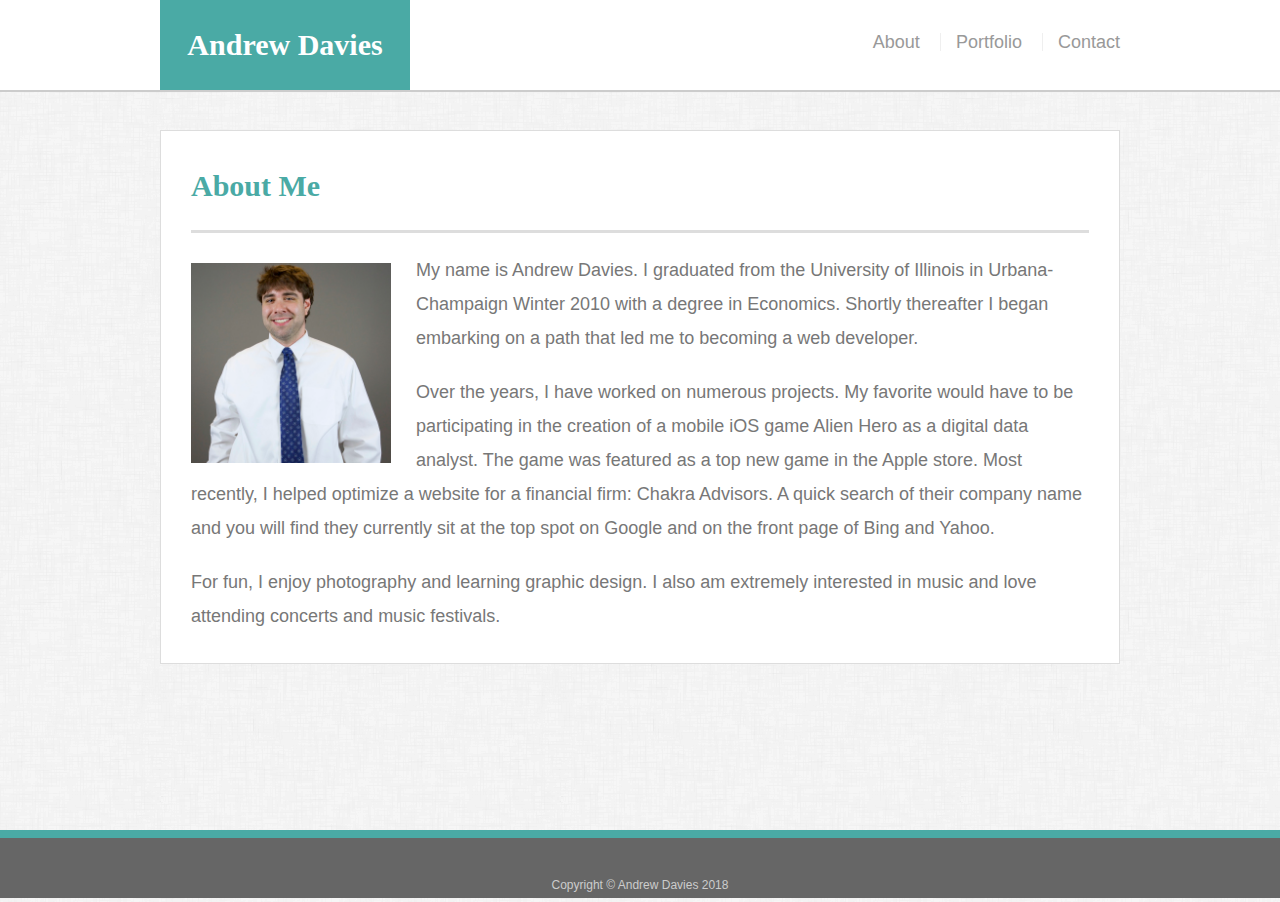
<file: index.html>
<!doctype html>
<html lang="en-us">

<head>
  <meta charset="UTF-8">
  <title>About | Andrew Davies</title>
  <link rel="stylesheet" type="text/css" href="assets/css/reset.css">
  <link rel="stylesheet" type="text/css" href="assets/css/style.css">
  <meta name="viewport" content="width=device-width, initial-scale=1.0">
</head>

<body>

  <header id="masthead">
    <div class="container">
      <a href="index.html" id="logo">Andrew Davies</a>
      <nav>
        <a href="index.html">About</a>
        <a href="portfolio.html">Portfolio</a>
        <a href="contact.html">Contact</a>
      </nav>
    </div>
  </header>

  <div id="main-container" class="container">
    <section class="main-section">
      <h1>About Me</h1>

      <img src="assets/images/Andrew-Davies.jpg" class="auth-image" alt="Andrew Davies">

      <p>My name is Andrew Davies. I graduated from the University of Illinois in Urbana-Champaign Winter 2010 with a
        degree in Economics. Shortly thereafter I began embarking on a path that led me to becoming a web developer.</p>
    <p>Over the years, I have worked on numerous projects. My favorite would have to be participating in the creation
        of a mobile iOS game Alien Hero as a digital data analyst. The game was featured as a top new game in the
        Apple store. Most recently, I helped optimize a website for a financial firm: Chakra Advisors. A quick search
        of their company name and you will find they currently sit at the top spot on Google and on the front page
        of Bing and Yahoo. </p>
    <p>For fun, I enjoy photography and learning graphic design. I also am extremely interested in music and love attending
        concerts and music festivals. </p>
    </section>

  </div>

  <footer>
    <div class="container">
      Copyright &copy; Andrew Davies 2018  
    </div>
  </footer>
</body>

</html>
</file>
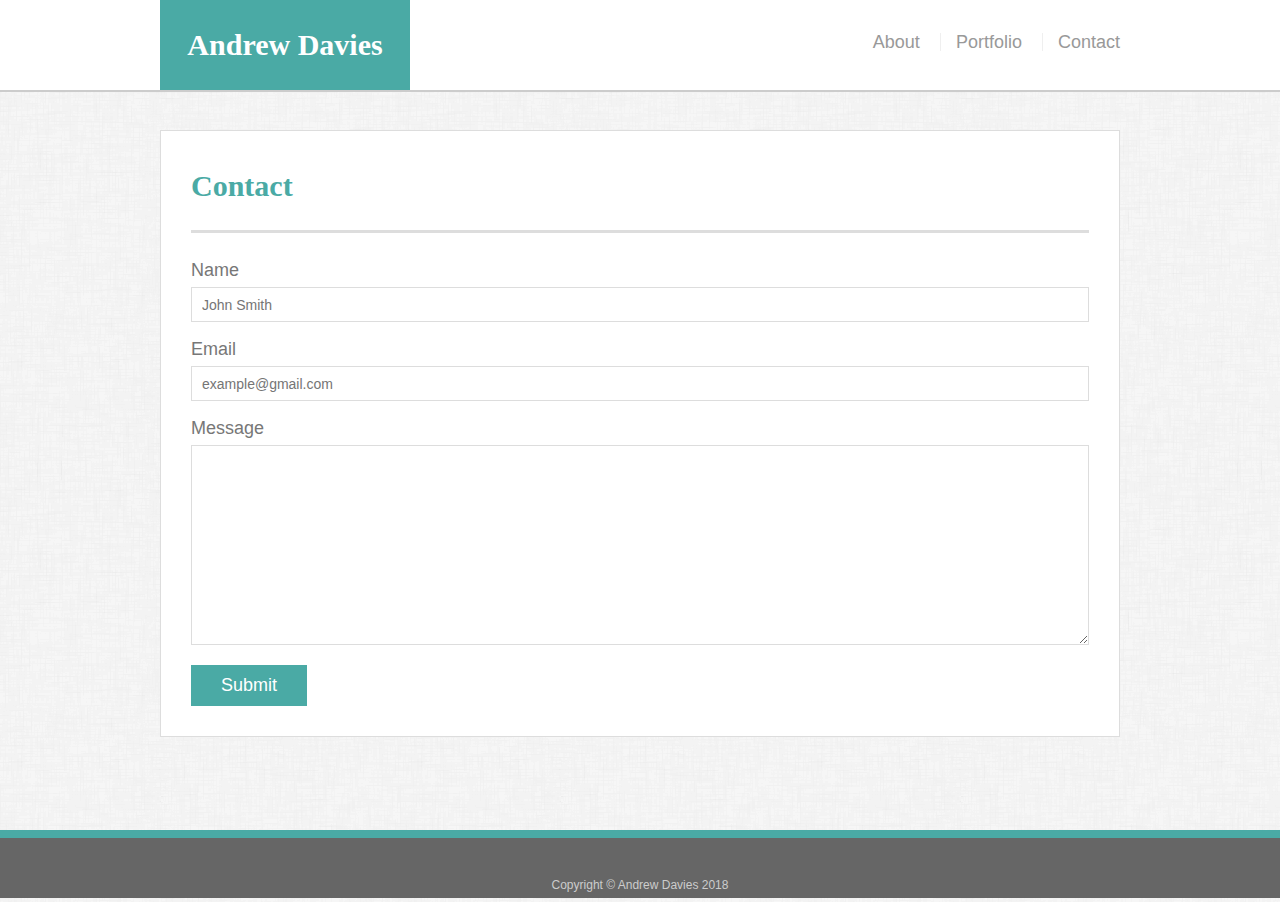
<file: contact.html>
<!doctype html>
<html lang="en-us">

<head>
  <meta charset="UTF-8">
  <title>Contact | Andrew Davies</title>
  <link rel="stylesheet" type="text/css" href="assets/css/reset.css">
  <link rel="stylesheet" type="text/css" href="assets/css/style.css">
  <meta name="viewport" content="width=device-width, initial-scale=1.0">
</head>

<body>

  <header id="masthead">
    <div class="container">
      <a href="index.html" id="logo">Andrew Davies</a>
      <nav>
        <a href="index.html">About</a>
        <a href="portfolio.html">Portfolio</a>
        <a href="contact.html">Contact</a>
      </nav>
    </div>
  </header>

  <div id="main-container" class="container">
    <section class="main-section">
      <h1>Contact</h1>

      <form id="contact-form">
        <ul>
          <li>
            <label for="name">Name</label>
            <input type="text" id="name" name="name" placeholder="John Smith" required="required">
          </li>
          <li>
            <label for="email">Email</label>
            <input type="email" id="email" name="email" placeholder="example@gmail.com" required="required">
          </li>
          <li>
            <label for="message">Message</label>
            <textarea id="message" name="message" required="required"></textarea>
          </li>
        </ul>
        <input type="submit">
      </form>

    </section>

  </div>

  <footer>
    <div class="container">
        Copyright &copy; Andrew Davies 2018  
    </div>
  </footer>
</body>

</html>
</file>
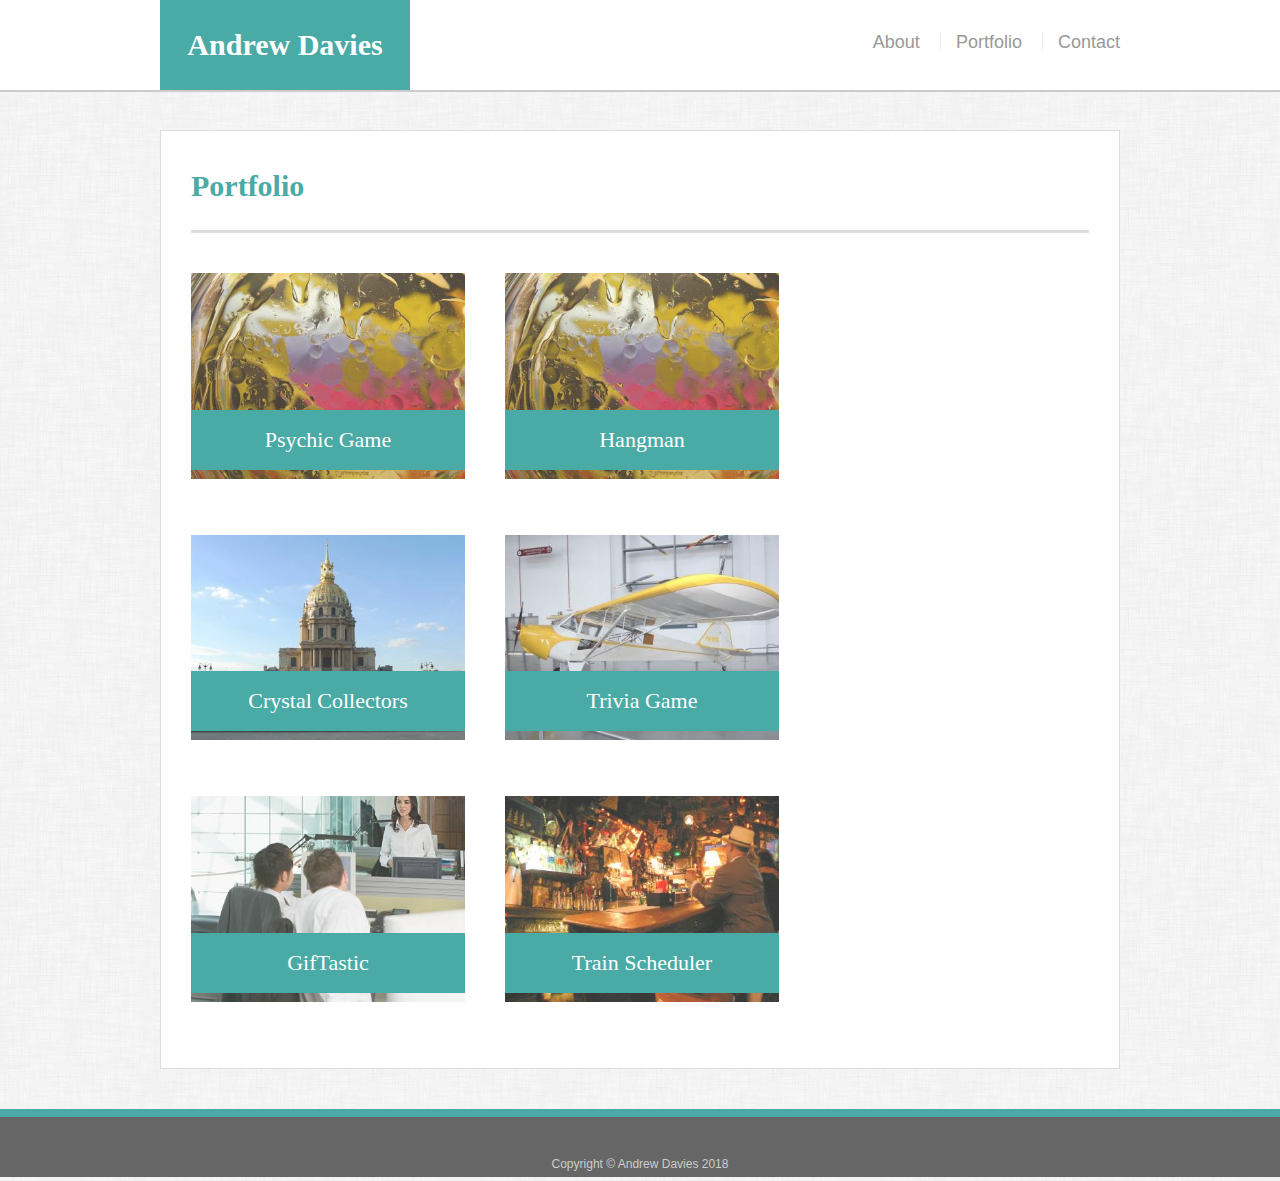
<file: portfolio.html>
<!doctype html>
<html lang="en-us">

<head>
  <meta charset="UTF-8">
  <title>Portfolio | Andrew Davies</title>
  <link rel="stylesheet" type="text/css" href="assets/css/reset.css">
  <link rel="stylesheet" type="text/css" href="assets/css/style.css">
  <meta name="viewport" content="width=device-width, initial-scale=1.0">
</head>

<body>

  <header id="masthead">
    <div class="container">
      <a href="index.html" id="logo">Andrew Davies</a>
      <nav>
        <a href="index.html">About</a>
        <a href="portfolio.html">Portfolio</a>
        <a href="contact.html">Contact</a>
      </nav>
    </div>
  </header>

  <div id="main-container" class="container">
    <section class="main-section">
      <h1>Portfolio</h1>

      <div class="work">
        <a href="https://adavies312.github.io/psychic-game/" target="_blank">
          <img src="assets/images/hangman.jpg" alt="Psychic Game">
        </a>
        <h3>Psychic Game</h3>
      </div>
      <div class="work">

        <a href="https://adavies312.github.io/word-guess-game/" target="_blank">
          <img src="assets/images/hangman.jpg" alt="Hangman">
        </a>
        <h3>Hangman</h3>
      </div>
      <div class="work">
          <a href="https://adavies312.github.io/unit-4-game/" target="_blank">
        <img src="assets/images/rpg-game.jpg" alt="Crystal Collectors Game"></a>

        <h3>Crystal Collectors</h3>
      </div>
      <div class="work">
        <a href="https://adavies312.github.io/TriviaGame/" target="_blank">
          <img src="assets/images/trivia-game.jpg" alt="Trivia Game">
        </a>

        <h3>Trivia Game</h3>
      </div>
      <div class="work">
          <a href="https://adavies312.github.io/GifTastic/" target="_blank">
        <img src="assets/images/northwestern-info-widget.jpg" alt="GifTastic">
          </a>
        <h3>GifTastic</h3>
      </div>
      <div class="work">
          <a href="https://adavies312.github.io/TrainScheduler/" target="_blank">
        <img src="assets/images/rock-paper-scissors.jpg" alt="Train Scheduler">
</a>
        <h3>Train Scheduler</h3>
      </div>

    </section>

  </div>

  <footer>
    <div class="container">
      Copyright &copy; Andrew Davies 2018
    </div>
  </footer>
</body>

</html>
</file>
<file: assets/css/style.css>
body {
    font-family: Arial, "Helvetica Neue", Helvetica, sans-serif;
    font-size: 18px;
    line-height: 34px;
    color: #777;
    background: url("../images/dust_scratches.png");
  }
  
  * {
    box-sizing: border-box;
  }
  
  /* general */
  
  .container {
    width: 100%;
    max-width: 960px;
    margin: 0 auto;
    clear: both;
  }
  
  h1,
  h2,
  h3,
  p {
    margin-bottom: 20px;
  }
  
  p:last-child {
    margin-bottom: 0;
  }
  
  h1,
  h2,
  h3 {
    font-family: Georgia, Times, "Times New Roman", serif;
    font-weight: 700;
    color: #4aaaa5;
  }
  
  h1 {
    padding-bottom: 20px;
    font-size: 30px;
    line-height: 49px;
    border-bottom: 3px solid #ddd;
  }
  
  h2,
  h3 {
    font-size: 22px;
  }
  
  /* header */
  
  #masthead {
    position: fixed;
    z-index: 99;
    width: 100%;
    margin: 0 0 30px;
    overflow: auto;
    color: #fff;
    background: #fff;
    border-bottom: 2px solid #ccc;
  }
  
  #logo {
    float: left;
    width: 250px;
    height: 90px;
    font-family: Georgia, Times, "Times New Roman", serif;
    font-size: 30px;
    font-weight: 700;
    line-height: 90px;
    color: #fff;
    text-align: center;
    text-decoration: none;
    background: #4aaaa5;
  }
  
  nav {
    float: right;
    margin-top: 25px;
  }
  
  nav a {
    display: inline-block;
    padding-left: 15px;
    margin-left: 15px;
    line-height: 18px;
    color: #999;
    text-decoration: none;
    border-left: 1px solid #efefef;
  }
  
  nav a:first-child {
    border-left: 0 none;
  }
  
  /* footer */
  
  footer {
    padding: 30px 0;
    clear: both;
    font-size: 12px;
    color: #fff;
    color: #ccc;
    text-align: center;
    background: #666;
    border-top: 8px solid #4aaaa5;
    height: 50px;
  }
  
  h3, h2 {
    padding-bottom: 20px;
    margin-bottom: 15px;
    line-height: 22px;
    border-bottom: 2px solid #eee;
  }
  
  /* main */
  
  #main-container {
    padding-top: 130px;
    min-height: calc(100vh - 70px);
  }
  
  .main-section {
    float: left;
    width: 100%;
    max-width: 960px;
    padding: 30px;
    margin: 0 0 40px;
    background: #fff;
    border: 1px solid #ddd;
  }
  
  /* portfolio page */
  
  .work {
    position: relative;
    float: left;
    width: 274px;
    margin: 20px 0 25px;
    overflow: auto;
  }
  
  .work:nth-child(even) {
    margin-right: 40px;
  }
  
  .work img {
    width: 100%;
    border: 0 none;
    opacity: 0.8;
  }
  
  .work h3 {
    position: absolute;
    bottom: 20px;
    width: 100%;
    padding: 15px;
    margin-bottom: 0;
    font-weight: 300;
    line-height: 30px;
    color: #fff;
    text-align: center;
    background: #4aaaa5;
    border-bottom: 0;
  }
  
  .auth-image {
    float: left;
    width: 200px;
    height: auto;
    margin-top: 10px;
    margin-right: 25px;
  }
  
  /* contact page */
  
  #contact-form ul {
    margin-bottom: 20px;
  }
  
  #contact-form li {
    margin-bottom: 10px;
  }
  
  label,
  input[type=text],
  input[type=email],
  textarea {
    display: block;
    width: 100%;
  }
  
  input[type=text],
  input[type=email],
  textarea {
    height: 35px;
    padding: 0 10px;
    font-size: 14px;
    border: 1px solid #ddd;
  }
  
  textarea {
    height: 200px;
  }
  
  input[type=submit] {
    padding: 10px 30px;
    font-size: 18px;
    color: #fff;
    cursor: pointer;
    background: #4aaaa5;
    border: 0 none;
  }

  /* Responsive Media Queries */
  @media only screen and (max-width:980px) {
    

    .main-section {
        width: 75%;
        margin: 0 0 300px 0;
    }
    
    .work {
        width: 40%;
    }

    #masthead {
        width: 100%;
    }
  }

  @media only screen and (max-width:768px) {

    .main-section {
        width: 100%;
        margin: 0 0 300px 0;
    }

    .main-container {
        width:50%;   
    }
    }

  @media only screen and (max-width:640px) {
      .main-section {
          width:100%;
          margin: 0 0 300px 0;
      }

      .work {
          width: 100%;
      }

      #logo {
          width: 100%;
      }

      nav {
          width:75%;
      }

      .auth-image {
          width: 100%;
      }

    #masthead {
        position:static;
    }

    #main-container {
        padding-top: 20px;
    }
  }
</file>
